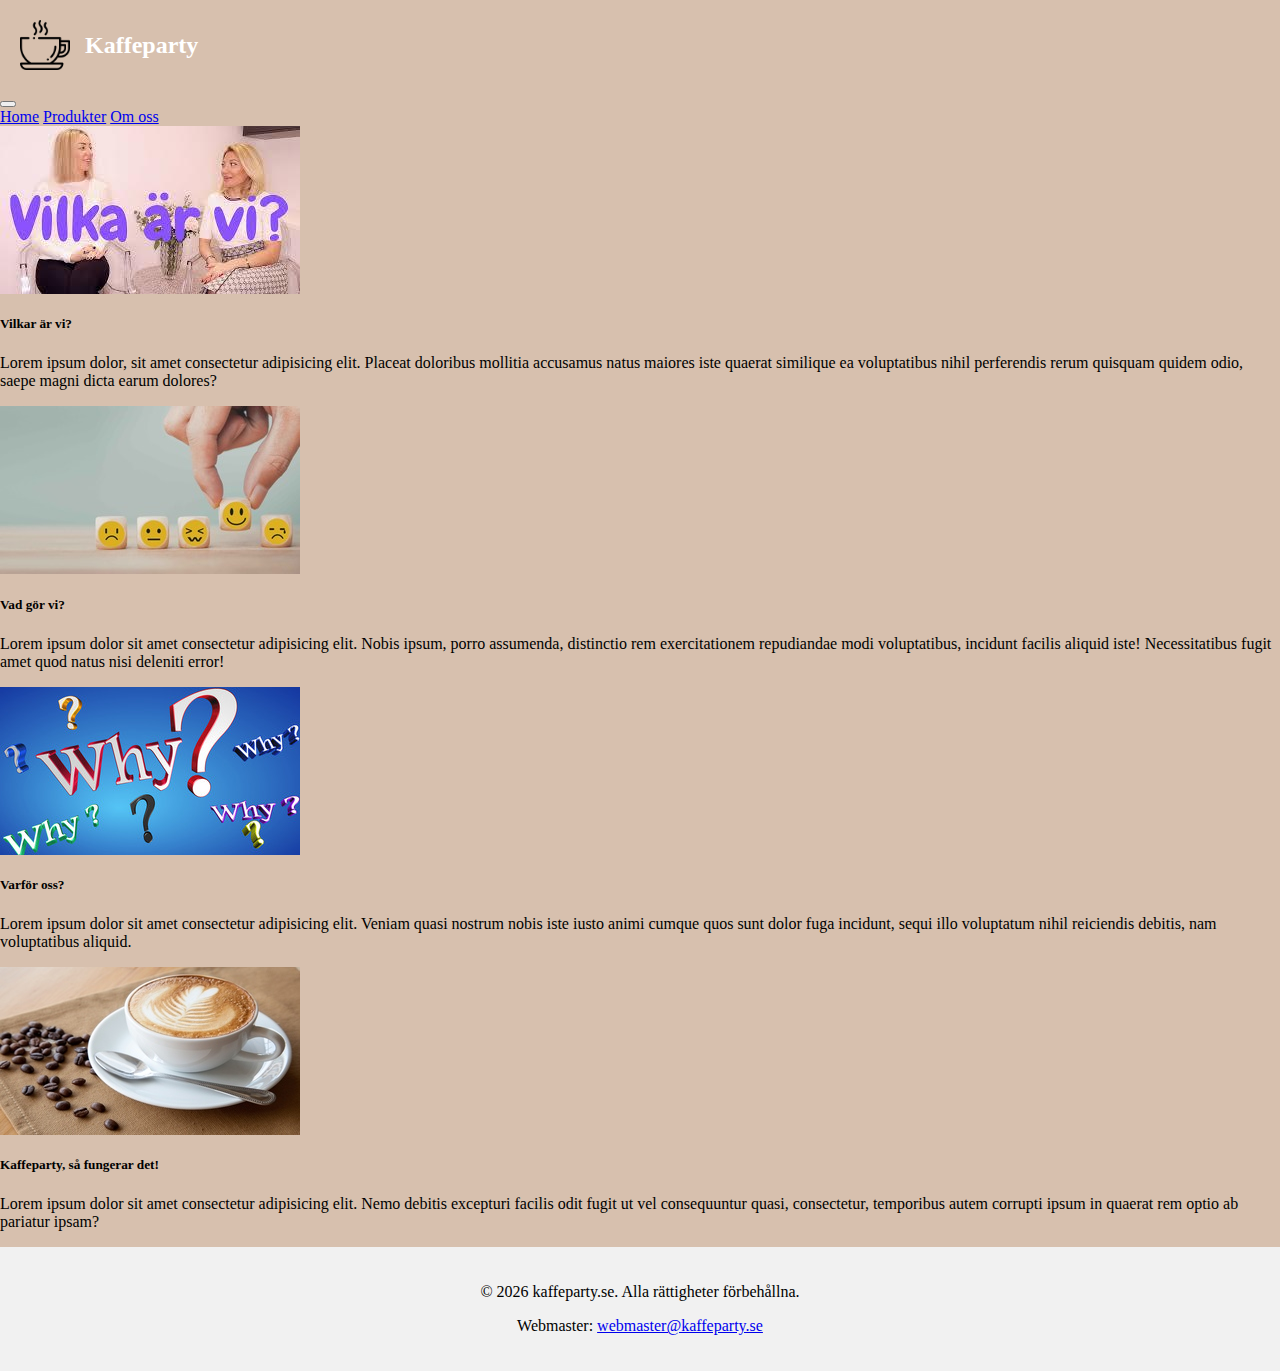
<file: Index.html>
<!DOCTYPE html>
<html lang="sv">
<head>
    <title>A simple HTML document</title>
    <link href="https://cdn.jsdelivr.net/npm/bootstrap@5.0.2/dist/css/bootstrap.min.css" rel="stylesheet" integrity="sha384-EVSTQN3/azprG1Anm3QDgpJLIm9Nao0Yz1ztcQTwFspd3yD65VohhpuuCOmLASjC" crossorigin="anonymous">
    <link rel="stylesheet" type="text/css" href="style.css" />
    <header>
      <div class="logo">
          <img src="bilder/coffee-cup.png" alt="Företagslogotyp">
          <div class="company-name">Kaffeparty</div>
      </div>
  </header>
    <nav class="navbar navbar-expand-lg navbar-light bg-light px-5">
        <div class="container-fluid">
          <button class="navbar-toggler" type="button" data-bs-toggle="collapse" data-bs-target="#navbarNavAltMarkup" aria-controls="navbarNavAltMarkup" aria-expanded="false" aria-label="Toggle navigation">
            <span class="navbar-toggler-icon"></span>
          </button>
          <div class="collapse navbar-collapse" id="navbarNavAltMarkup">
            <div class="navbar-nav">
              <a class="nav-link active" href="/Index.html">Home</a>
              <a class="nav-link" href="/Products.html">Produkter</a>
              <a class="nav-link" href="/AboutUs.html">Om oss</a>
            </div>
          </div>
        </div>
      </nav>
</head>
<body>

      <div class="container-sm py-5">

    <div class="row row-cols-1 row-cols-md-2 g-4 py-5">
      <div class="col">
        <div class="card">
          <img src="/bilder/vilka är vi.jpg" class="card-img-top rounded fluid" alt="...">
          <div class="card-body">
            <h5 class="card-title">Vilkar är vi?</h5>
            <p class="card-text">Lorem ipsum dolor, sit amet consectetur adipisicing elit. Placeat doloribus mollitia accusamus natus maiores iste quaerat similique ea voluptatibus nihil perferendis rerum quisquam quidem odio, saepe magni dicta earum dolores?</p>
          </div>
        </div>
      </div>
      <div class="col">
        <div class="card">
          <img src="/bilder/vadgörvi.jpg" class="card-img-top rounded fluid" alt="...">
          <div class="card-body">
            <h5 class="card-title">Vad gör vi?</h5>
            <p class="card-text">Lorem ipsum dolor sit amet consectetur adipisicing elit. Nobis ipsum, porro assumenda, distinctio rem exercitationem repudiandae modi voluptatibus, incidunt facilis aliquid iste! Necessitatibus fugit amet quod natus nisi deleniti error!</p>
          </div>
        </div>
      </div>
      <div class="col">
        <div class="card">
          <img src="bilder/varför oss.jpg" class="card-img-top rounded fluid" alt="...">
          <div class="card-body">
            <h5 class="card-title">Varför oss?</h5>
            <p class="card-text">Lorem ipsum dolor sit amet consectetur adipisicing elit. Veniam quasi nostrum nobis iste iusto animi cumque quos sunt dolor fuga incidunt, sequi illo voluptatum nihil reiciendis debitis, nam voluptatibus aliquid.</p>
          </div>
        </div>
      </div>
      <div class="col">
        <div class="card">
          <img src="bilder/kaffe.jpg" class="card-img-top rounded fluid" alt="...">
          <div class="card-body">
            <h5 class="card-title">Kaffeparty, så fungerar det!</h5>
            <p class="card-text">Lorem ipsum dolor sit amet consectetur adipisicing elit. Nemo debitis excepturi facilis odit fugit ut vel consequuntur quasi, consectetur, temporibus autem corrupti ipsum in quaerat rem optio ab pariatur ipsam?</p>
          </div>
        </div>
      </div>
    </div>
</div>


<footer>
  <p>&copy; <span id="year"></span> kaffeparty.se. Alla rättigheter förbehållna.</p>
  <p>Webmaster: <a href="mailto:webmaster@kaffeparty.se">webmaster@kaffeparty.se</a></p>
</footer>

<script>
  // JavaScript för att dynamiskt sätta året
  document.getElementById('year').textContent = new Date().getFullYear();
</script>

<script src="https://cdn.jsdelivr.net/npm/bootstrap@5.0.2/dist/js/bootstrap.bundle.min.js" integrity="sha384-MrcW6ZMFYlzcLA8Nl+NtUVF0sA7MsXsP1UyJoMp4YLEuNSfAP+JcXn/tWtIaxVXM" crossorigin="anonymous"></script>
    
    



    <script src="https://cdn.jsdelivr.net/npm/bootstrap@5.0.2/dist/js/bootstrap.bundle.min.js" integrity="sha384-MrcW6ZMFYlzcLA8Nl+NtUVF0sA7MsXsP1UyJoMp4YLEuNSfAP+JcXn/tWtIaxVXM" crossorigin="anonymous"></script>
</body>
</html>
</file>
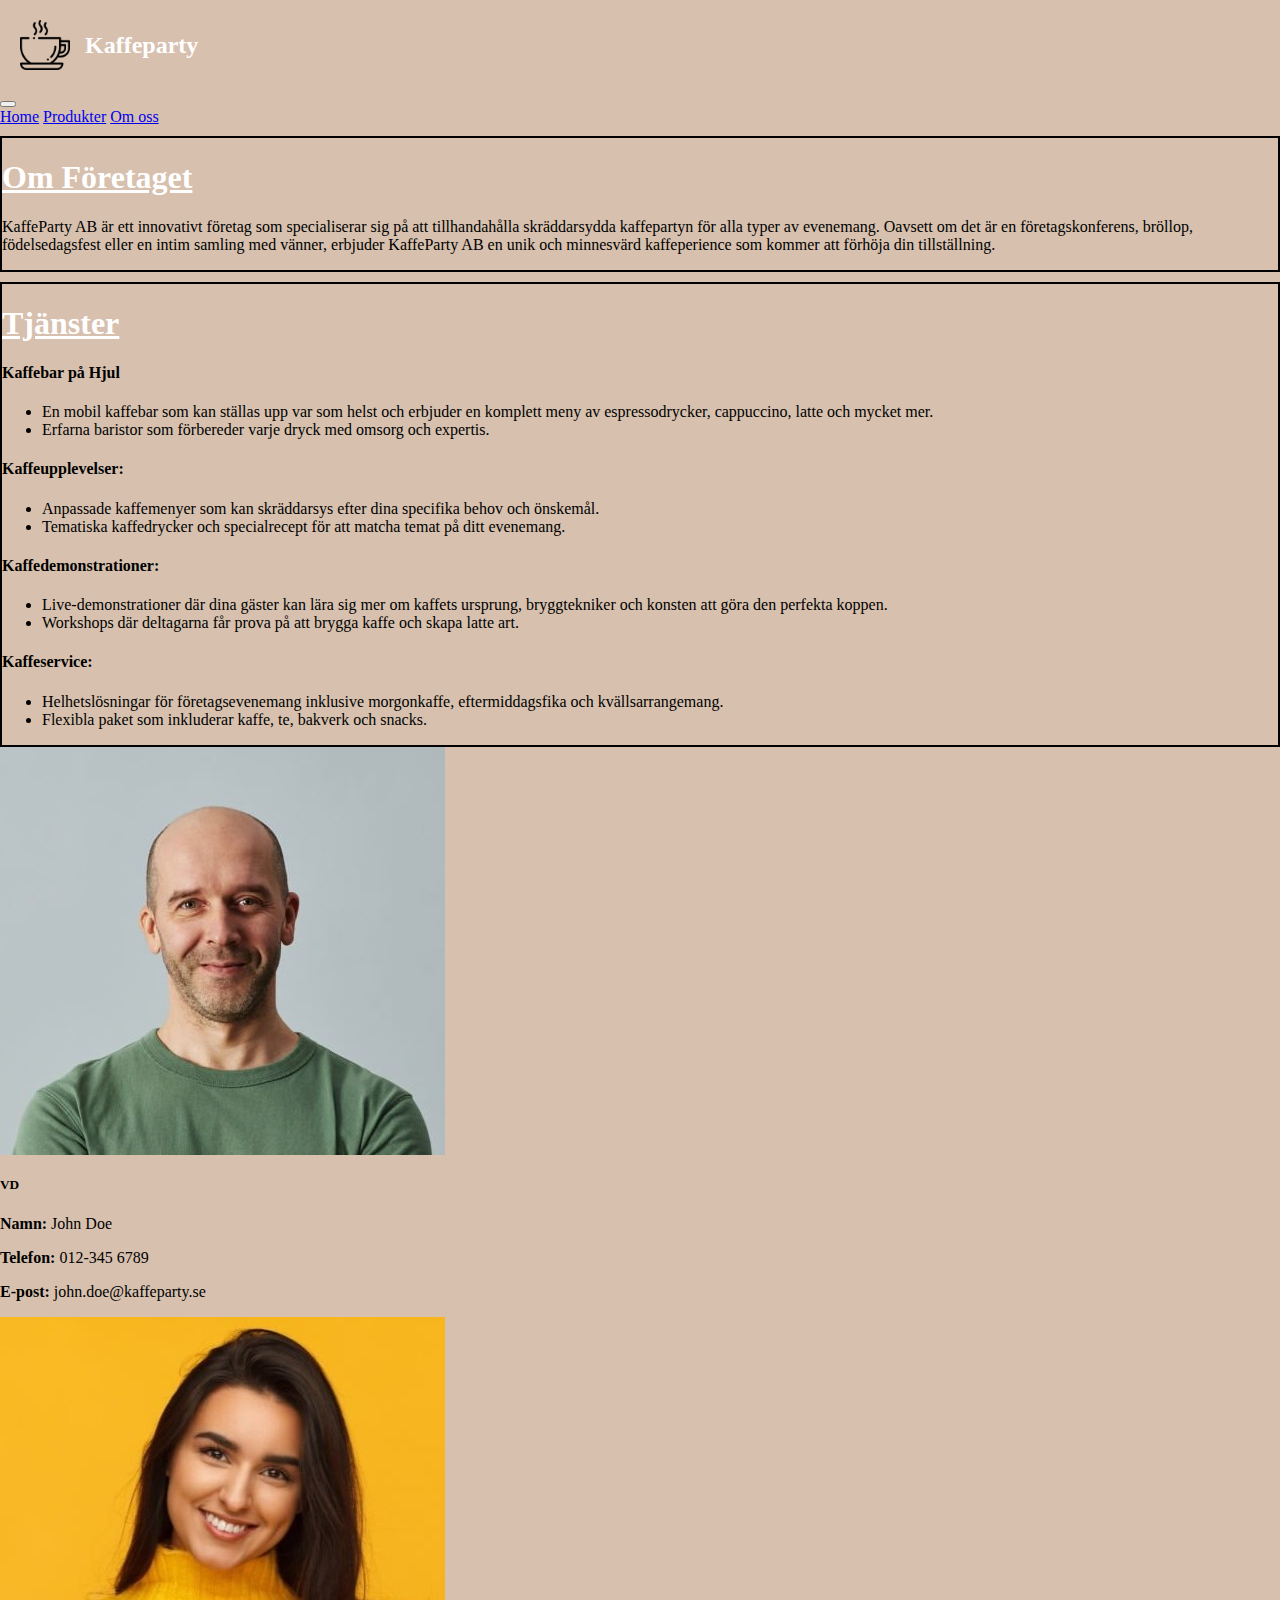
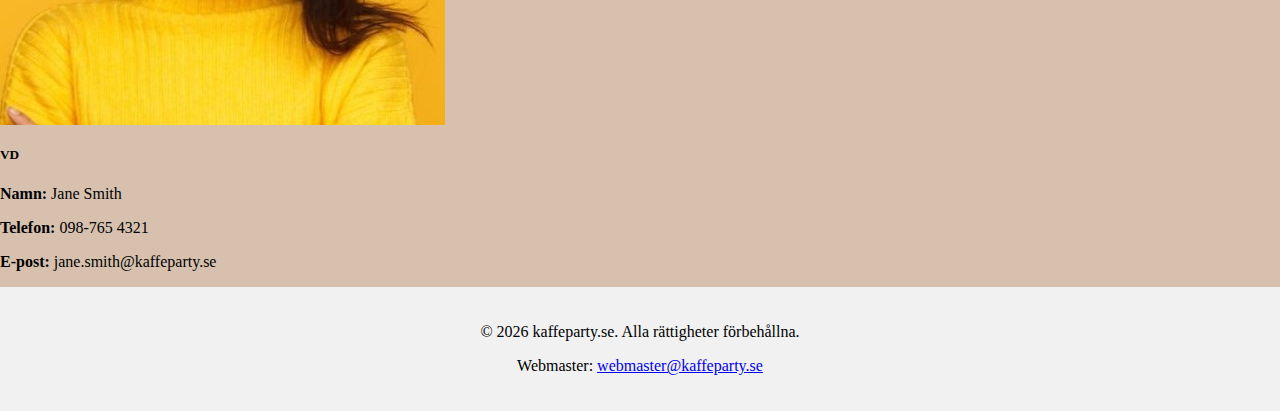
<file: AboutUs.html>
<!DOCTYPE html>
<html lang="sv">
<head>
    <title>A simple HTML document</title>
    <link href="https://cdn.jsdelivr.net/npm/bootstrap@5.0.2/dist/css/bootstrap.min.css" rel="stylesheet" integrity="sha384-EVSTQN3/azprG1Anm3QDgpJLIm9Nao0Yz1ztcQTwFspd3yD65VohhpuuCOmLASjC" crossorigin="anonymous">
    <link rel="stylesheet" type="text/css" href="style.css" />
    <header>
      <div class="logo">
          <img src="bilder/coffee-cup.png" alt="Företagslogotyp">
          <div class="company-name">Kaffeparty</div>
      </div>
  </header>
    <nav class="navbar navbar-expand-lg navbar-light bg-light px-5">
        <div class="container-fluid">
          <button class="navbar-toggler" type="button" data-bs-toggle="collapse" data-bs-target="#navbarNavAltMarkup" aria-controls="navbarNavAltMarkup" aria-expanded="false" aria-label="Toggle navigation">
            <span class="navbar-toggler-icon"></span>
          </button>
          <div class="collapse navbar-collapse" id="navbarNavAltMarkup">
            <div class="navbar-nav">
              <a class="nav-link" href="/Index.html">Home</a>
              <a class="nav-link" href="/Products.html">Produkter</a>
              <a class="nav-link active" href="/AboutUs.html">Om oss</a>
            </div>
          </div>
        </div>
      </nav>
</head>
<body>

    <div class="container-sm py-5">
        
        <div class="row" id="about-row">
            <div class="col">
                <h1><u>Om Företaget</u></h1>
                <p>KaffeParty AB är ett innovativt företag som specialiserar 
                    sig på att tillhandahålla skräddarsydda kaffepartyn för 
                    alla typer av evenemang. Oavsett om det är en 
                    företagskonferens, bröllop, födelsedagsfest eller en 
                    intim samling med vänner, erbjuder KaffeParty AB en 
                    unik och minnesvärd kaffeperience som kommer att förhöja 
                    din tillställning.
                </p>
            </div>

        </div>
        <div class="row" id="about-row">
            <h1><u>Tjänster</u></h1>
            <div class="col pt-3">
                <h4>Kaffebar på Hjul</h4>
                <ul>
                    <li>
                    En mobil kaffebar som kan ställas upp 
                    var som helst och erbjuder en komplett 
                    meny av espressodrycker, cappuccino, 
                    latte och mycket mer.
                    </li>
                    <li>
                        Erfarna baristor som förbereder varje dryck med omsorg och expertis.
                    </li>
                </ul>

            </div>
            <div class="col pt-3">
                <h4>Kaffeupplevelser:</h4>
                <ul>
                    <li>
                        Anpassade kaffemenyer 
                        som kan skräddarsys efter dina specifika 
                        behov och önskemål.
                    </li>
                    <li>
                        Tematiska kaffedrycker och specialrecept
                         för att matcha temat på ditt evenemang.
                    </li>
                </ul>

            </div>
            <div class="row">
                <div class="col">
                    <h4>Kaffedemonstrationer:</h4>
                    <ul>
                        <li>
                            Live-demonstrationer där dina gäster kan lära sig mer
                             om kaffets ursprung, bryggtekniker och konsten att 
                             göra den perfekta koppen.
                        </li>
                        <li>
                            Workshops där deltagarna får prova på att brygga kaffe och skapa latte art.
                        </li>
                    </ul>
    
                </div>
                <div class="col">
                    <h4>Kaffeservice:</h4>
                    <ul>
                        <li>
                            Helhetslösningar för företagsevenemang inklusive morgonkaffe, eftermiddagsfika och kvällsarrangemang.
                        </li>
                        <li>
                            Flexibla paket som inkluderar kaffe, te, bakverk och snacks.
                        </li>
                    </ul>
    
                </div>
            </div>

        </div>
        <div class="row mt-5 pt-5 py-5">
            <div class="col">
                <div class="card mb-3">
                    <div class="row g-0">
                      <div class="col-md-4">
                        <img src="bilder/man.jpg" class="img-fluid rounded-start" alt="...">
                      </div>
                      <div class="col-md-8">
                        <div class="card-body">
                          <h5 class="card-title">VD</h5>
                          <p class="card-text"><strong>Namn:</strong> John Doe</p>
                          <p class="card-text"><strong>Telefon:</strong> 012-345 6789</p>
                          <p class="card-text"><strong>E-post:</strong> john.doe@kaffeparty.se</p>
                          
                        </div>
                      </div>
                    </div>
                  </div>
            </div>
            <div class="col">
                <div class="card mb-3">
                    <div class="row g-0">
                      <div class="col-md-4">
                        <img src="bilder/woman.jpg" class="img-fluid rounded-start" alt="...">
                      </div>
                      <div class="col-md-8">
                        <div class="card-body">
                            <h5 class="card-title">VD</h5>
                            <p class="card-text"><strong>Namn:</strong> Jane Smith</p>
                            <p class="card-text"><strong>Telefon:</strong> 098-765 4321</p>
                            <p class="card-text"><strong>E-post:</strong> jane.smith@kaffeparty.se</p>
                        </div>
                      </div>
                    </div>
                  </div>
            </div>
        </div>

    </div>


    <footer>
        <p>&copy; <span id="year"></span> kaffeparty.se. Alla rättigheter förbehållna.</p>
        <p>Webmaster: <a href="mailto:webmaster@kaffeparty.se">webmaster@kaffeparty.se</a></p>
      </footer>
      
      <script>
        // JavaScript för att dynamiskt sätta året
        document.getElementById('year').textContent = new Date().getFullYear();
      </script>

<script src="https://cdn.jsdelivr.net/npm/bootstrap@5.0.2/dist/js/bootstrap.bundle.min.js" integrity="sha384-MrcW6ZMFYlzcLA8Nl+NtUVF0sA7MsXsP1UyJoMp4YLEuNSfAP+JcXn/tWtIaxVXM" crossorigin="anonymous"></script>
    
    



    <script src="https://cdn.jsdelivr.net/npm/bootstrap@5.0.2/dist/js/bootstrap.bundle.min.js" integrity="sha384-MrcW6ZMFYlzcLA8Nl+NtUVF0sA7MsXsP1UyJoMp4YLEuNSfAP+JcXn/tWtIaxVXM" crossorigin="anonymous"></script>
</body>

</html>
</file>
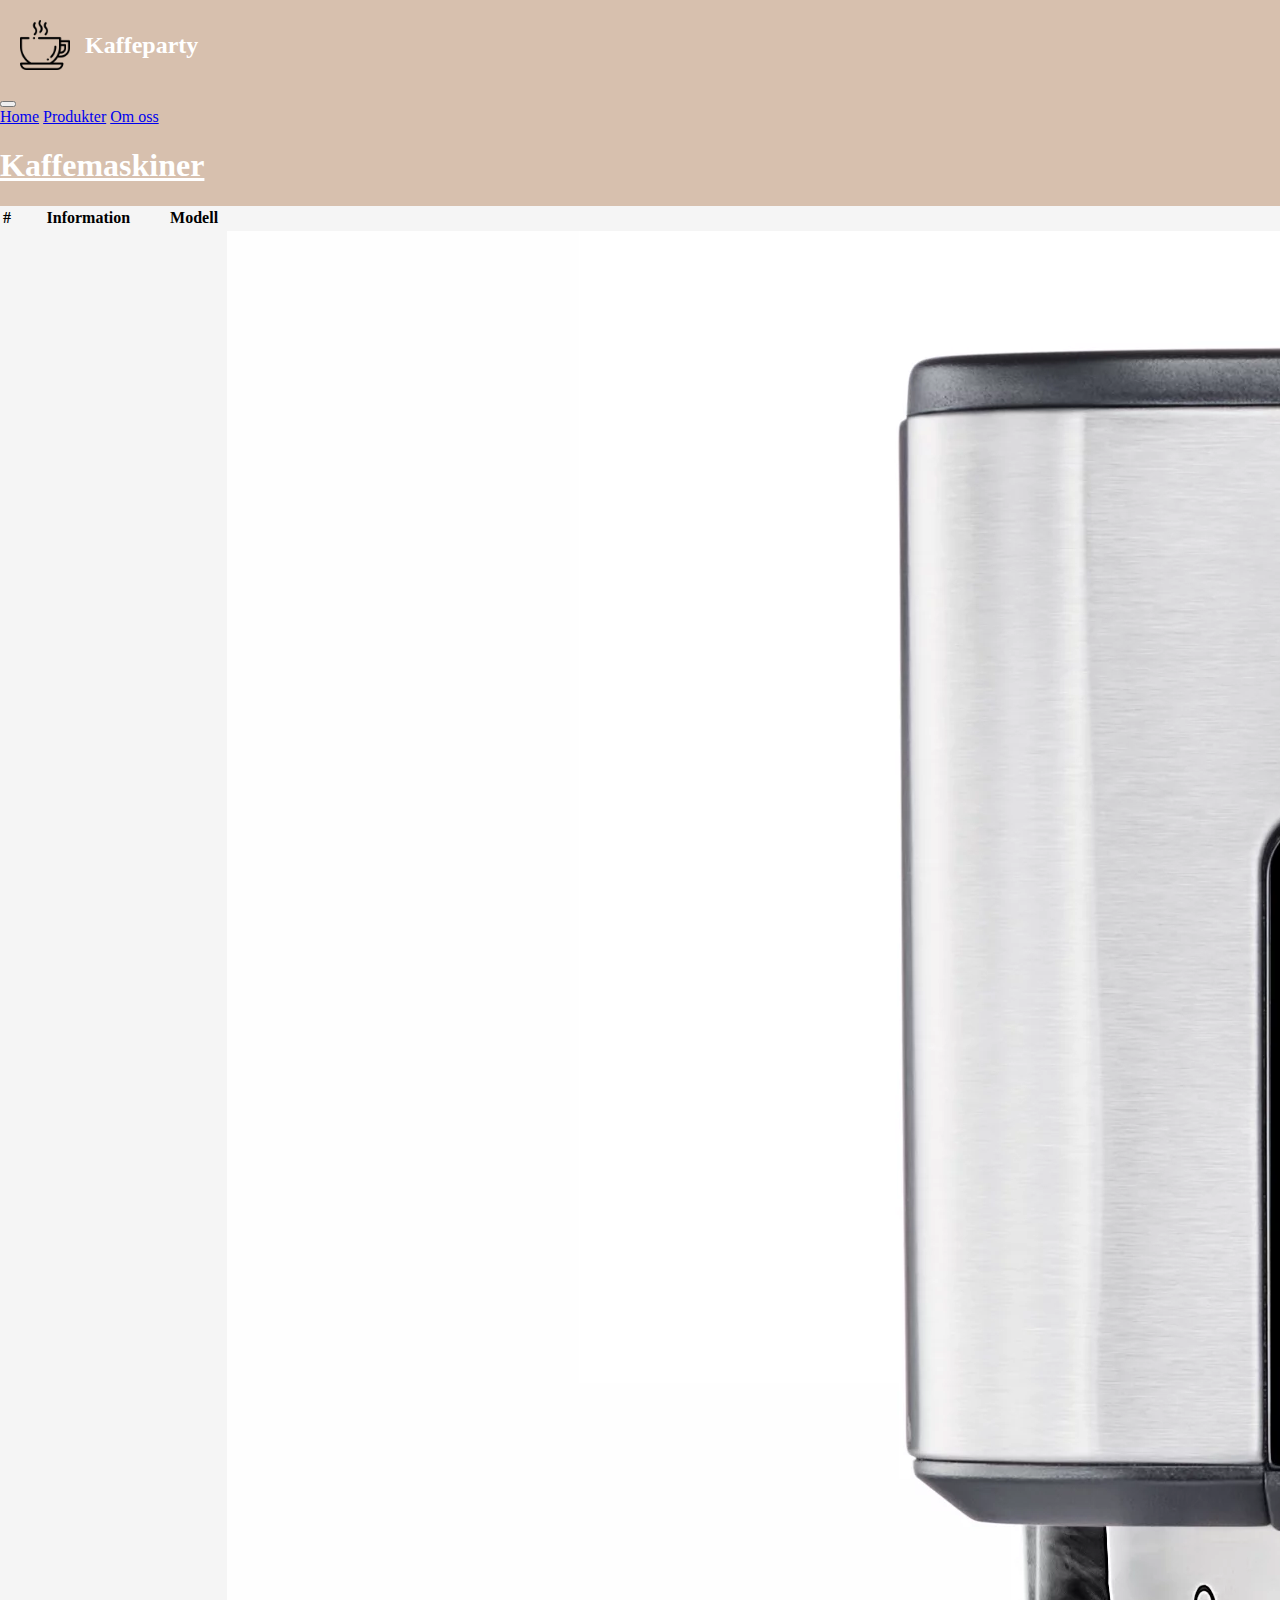
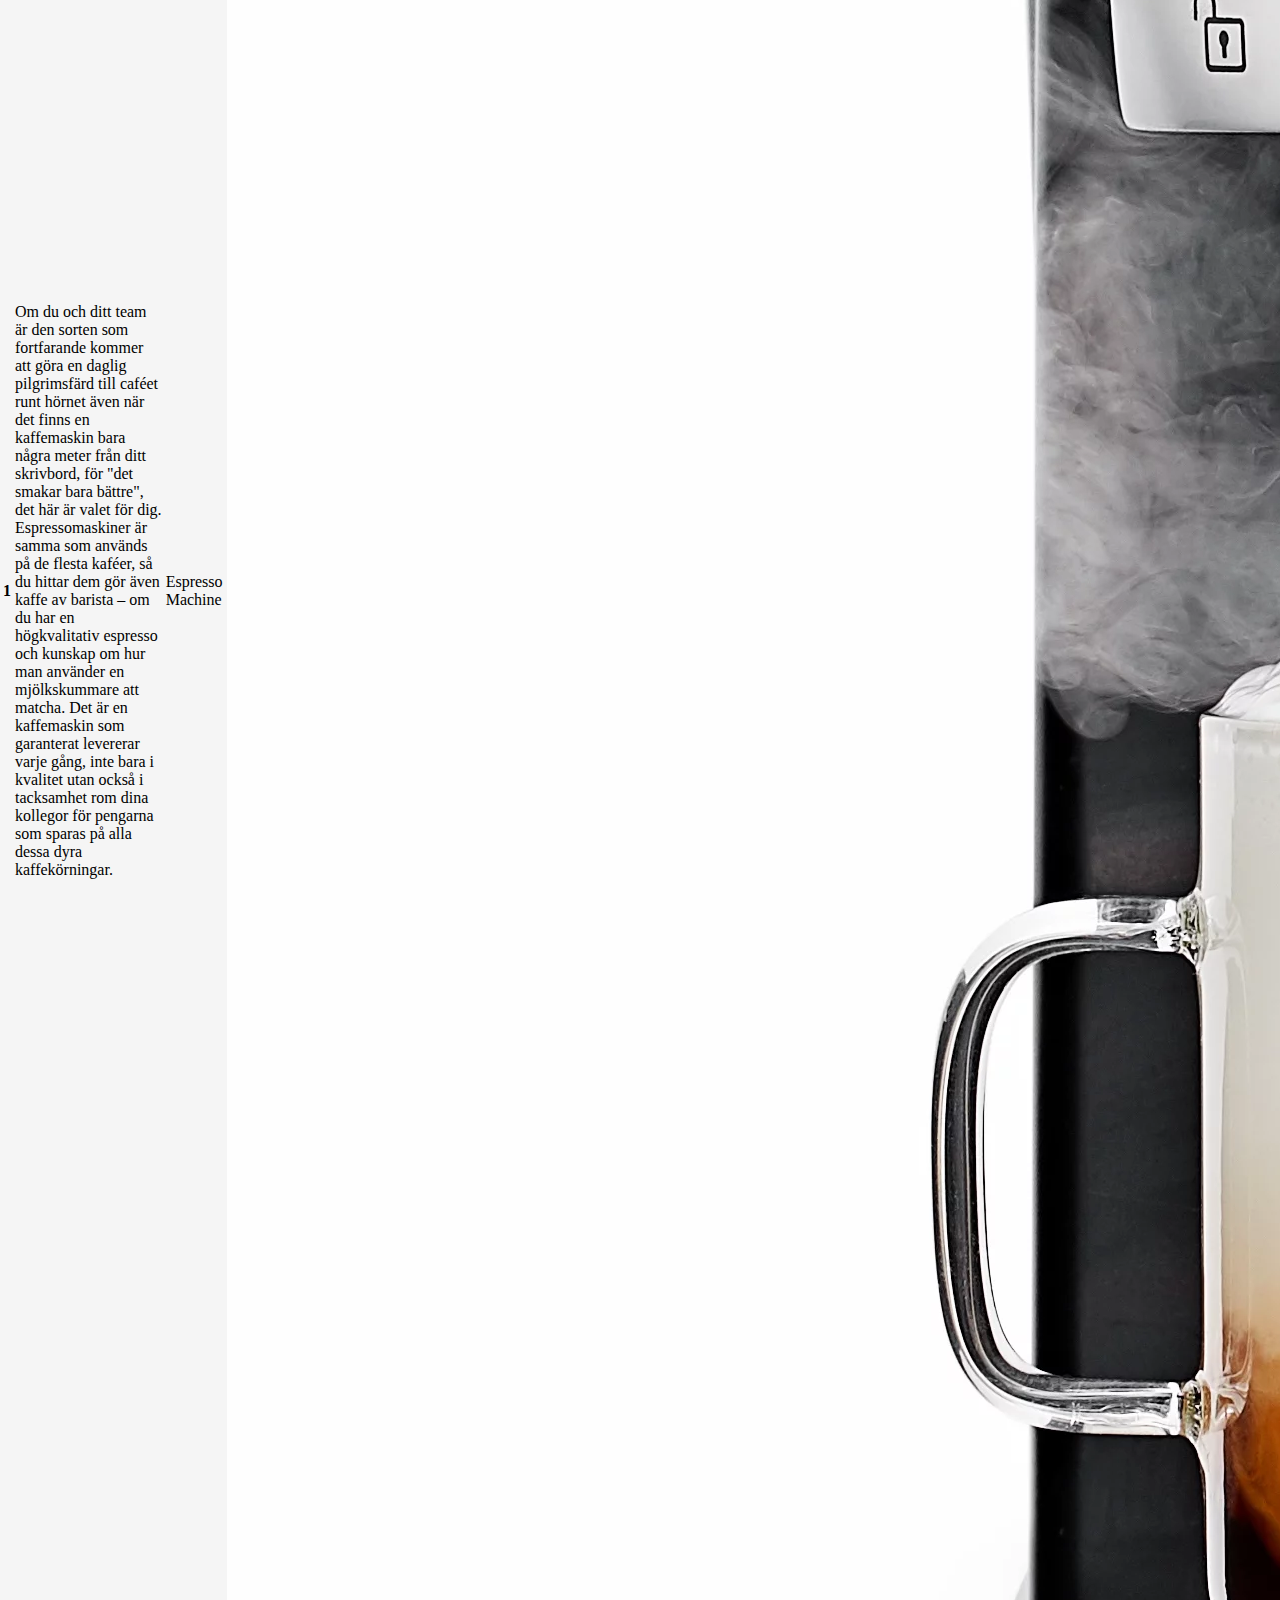
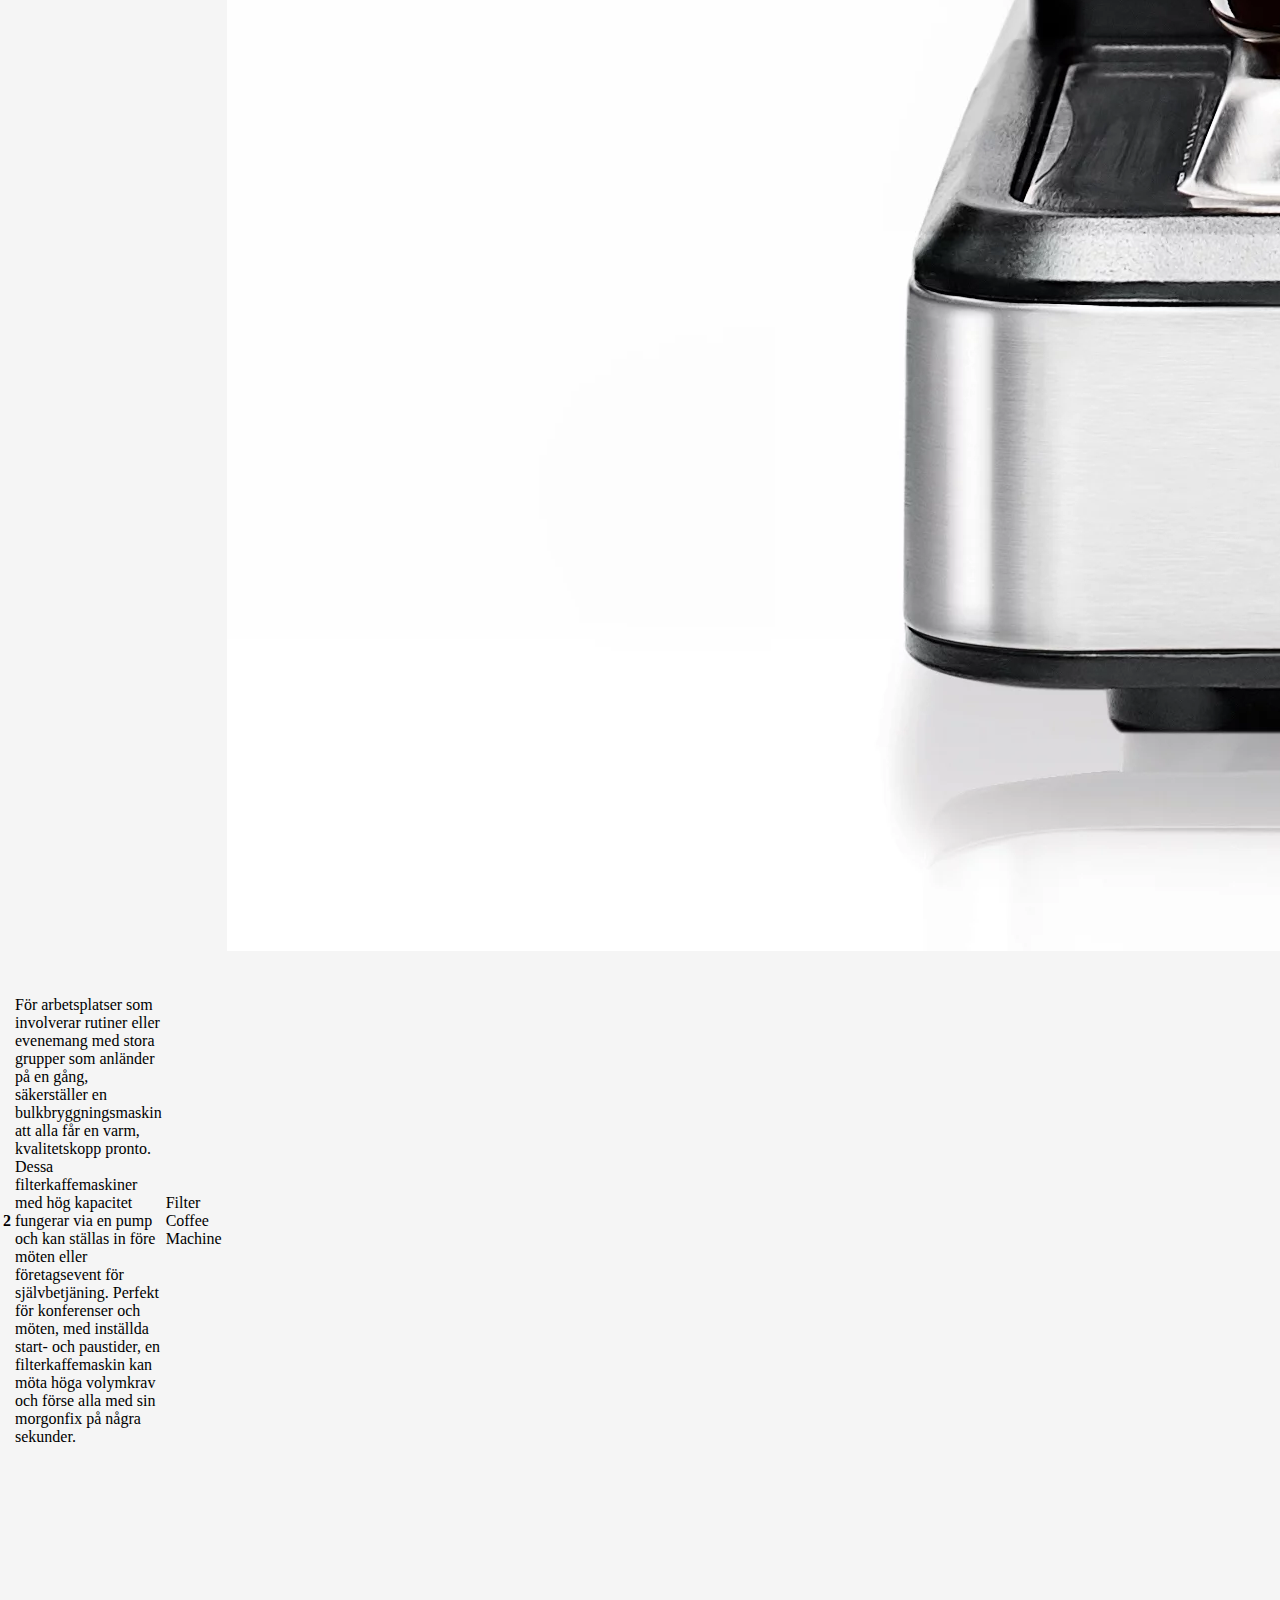
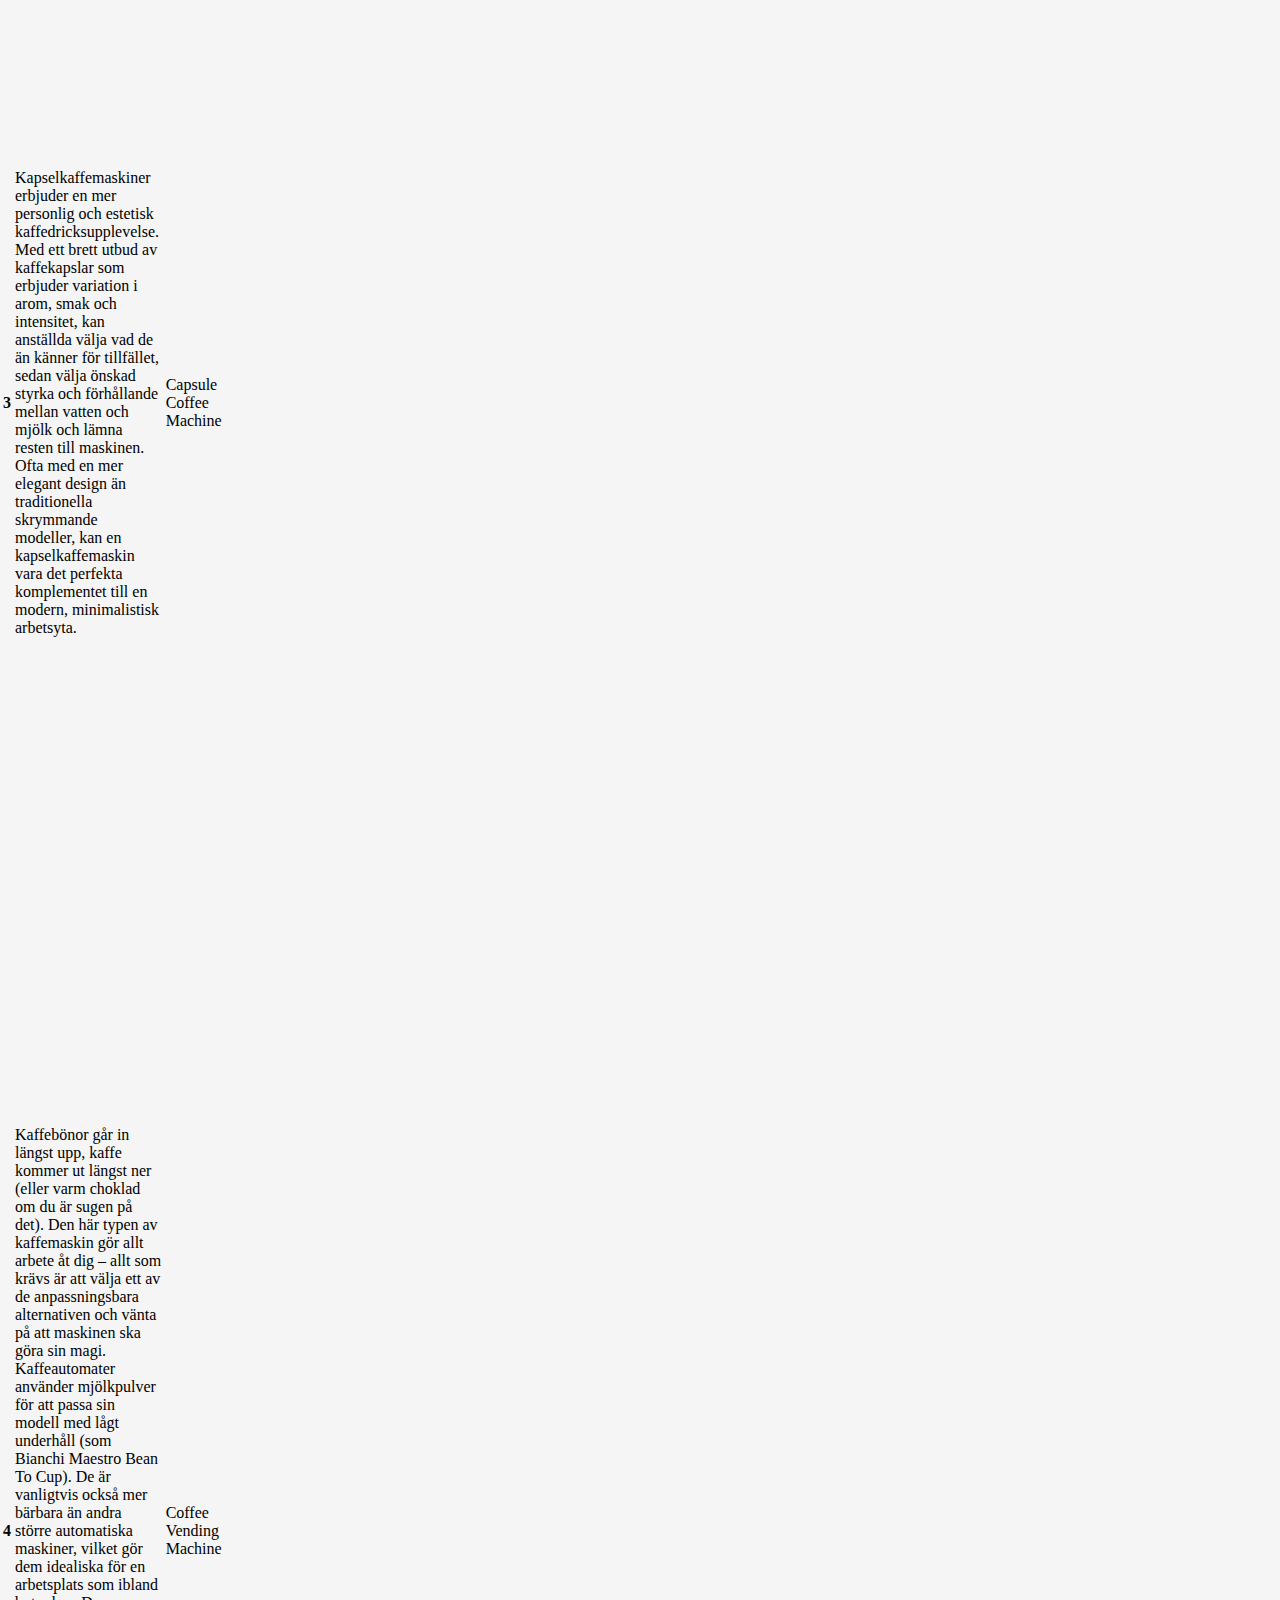
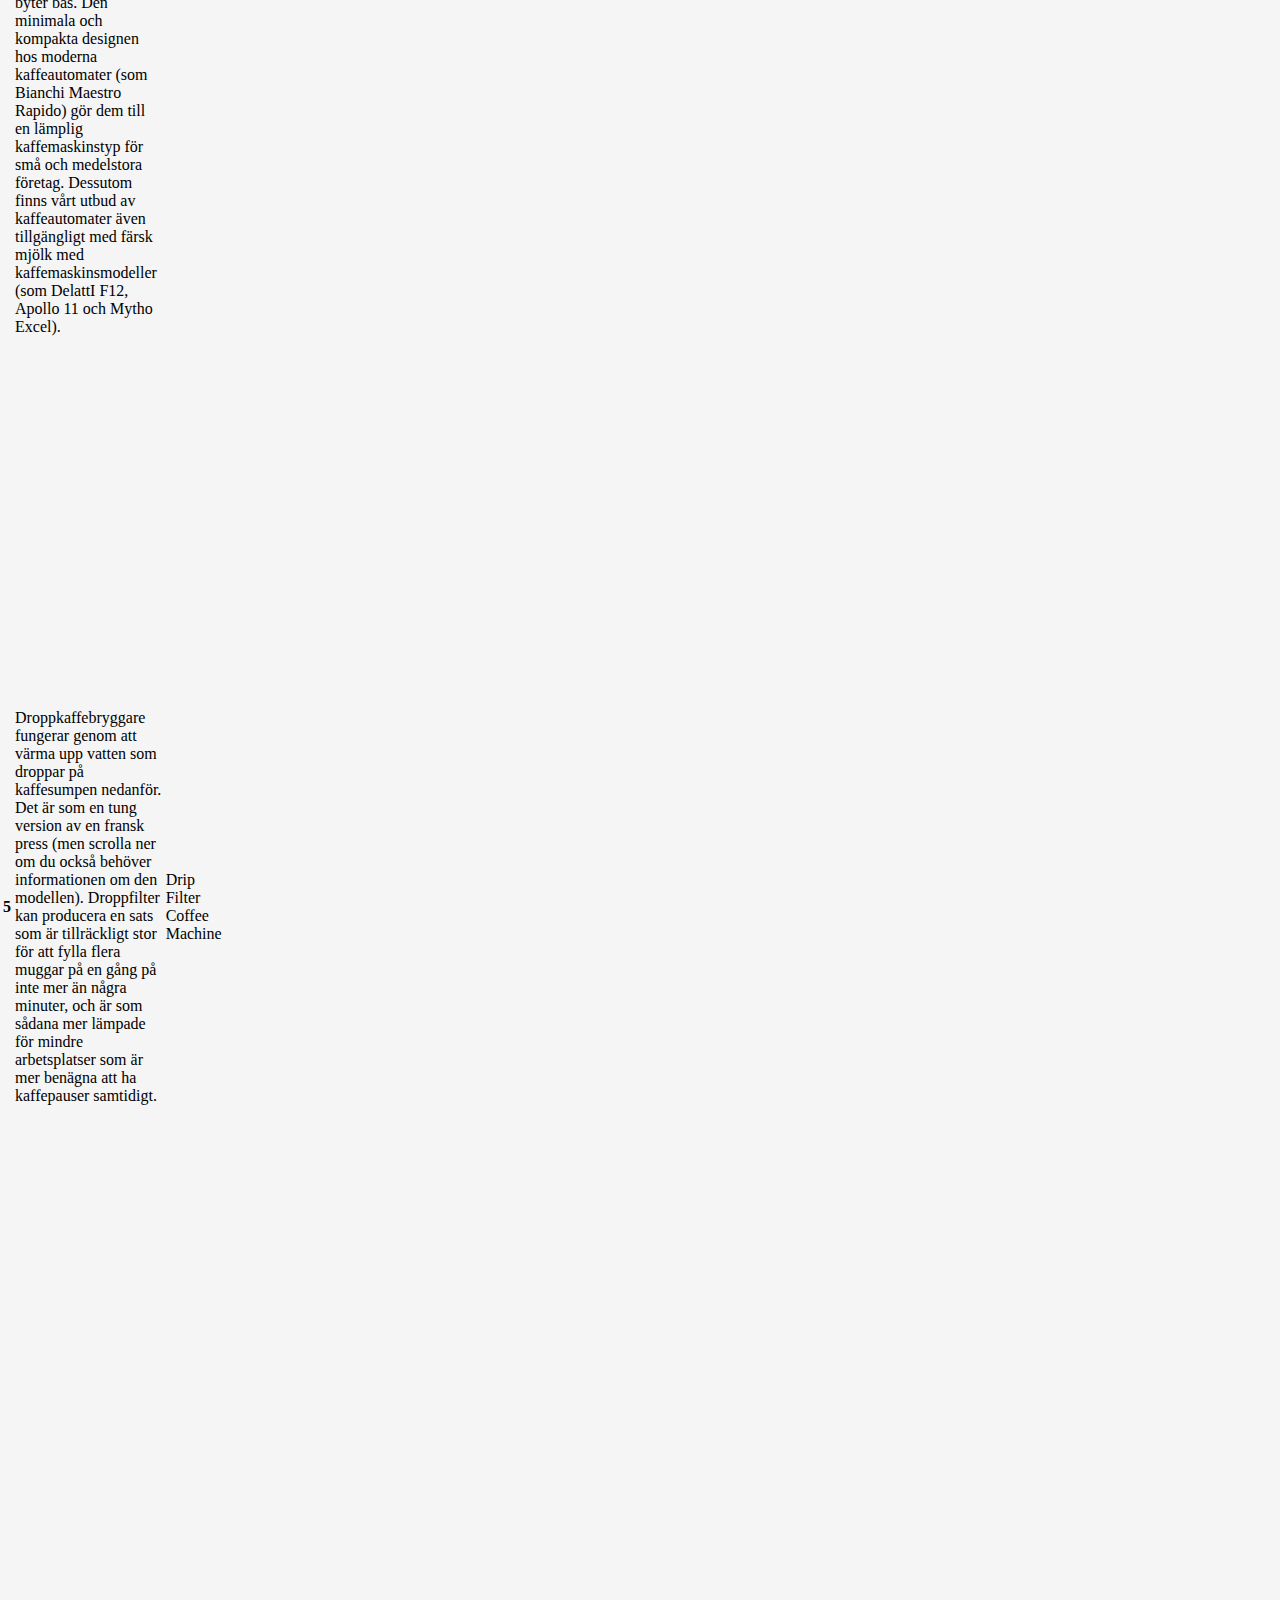
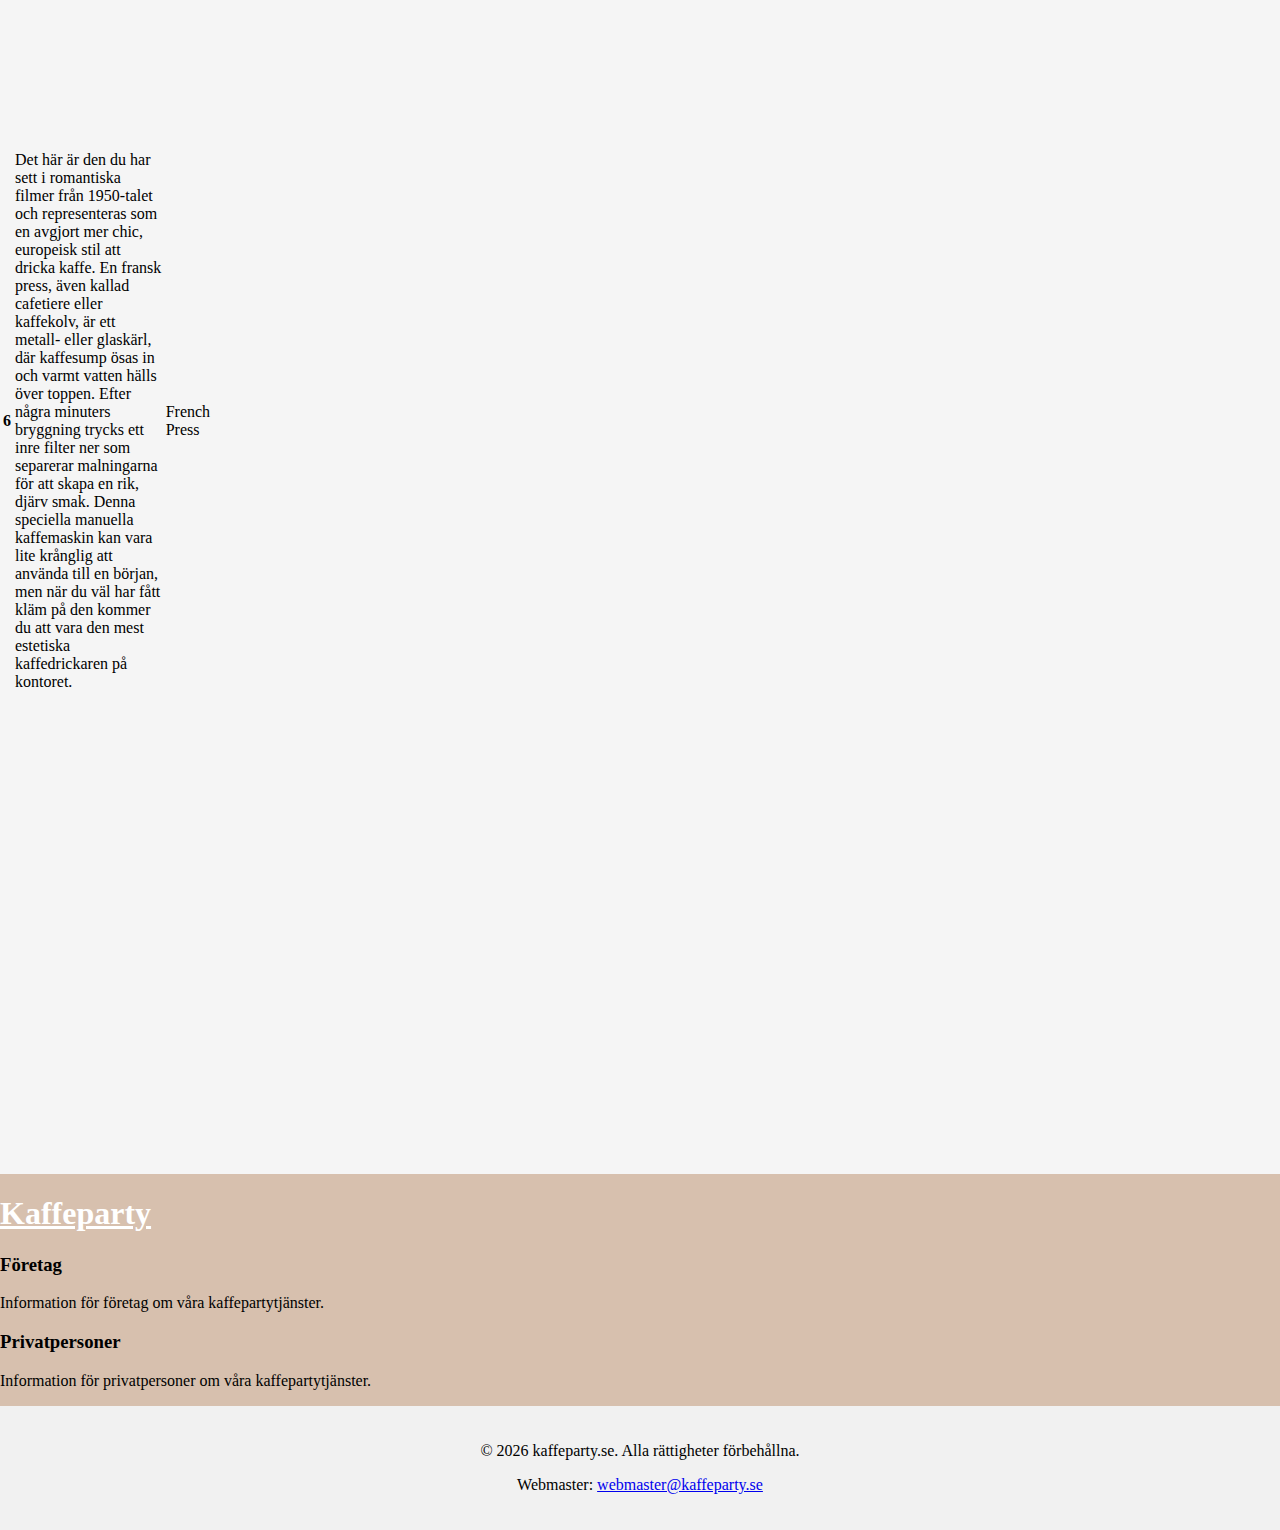
<file: Products.html>
<!DOCTYPE html>
<html lang="sv">
<head>
    <title>A simple HTML document</title>
    <link href="https://cdn.jsdelivr.net/npm/bootstrap@5.0.2/dist/css/bootstrap.min.css" rel="stylesheet" integrity="sha384-EVSTQN3/azprG1Anm3QDgpJLIm9Nao0Yz1ztcQTwFspd3yD65VohhpuuCOmLASjC" crossorigin="anonymous">
    <link rel="stylesheet" type="text/css" href="style.css"/>
    <header>
      <div class="logo">
          <img src="bilder/coffee-cup.png" alt="Företagslogotyp">
          <div class="company-name">Kaffeparty</div>
      </div>
  </header>
    <nav class="navbar navbar-expand-lg navbar-light bg-light px-5">
        <div class="container-fluid">  
          <button class="navbar-toggler" type="button" data-bs-toggle="collapse" data-bs-target="#navbarNavAltMarkup" aria-controls="navbarNavAltMarkup" aria-expanded="false" aria-label="Toggle navigation">
            <span class="navbar-toggler-icon"></span>
          </button>
          <div class="collapse navbar-collapse" id="navbarNavAltMarkup">
            <div class="navbar-nav">
              <a class="nav-link" href="/Index.html">Home</a>
              <a class="nav-link active" href="/Products.html">Produkter</a>
              <a class="nav-link" href="/AboutUs.html">Om oss</a>
            </div>
          </div>
        </div>
      </nav>
</head>
<body>
    <div class="container pb-5 pt-5 mt-5">

        <div class="row align-items-center">
            <div class="col">
                <h1><u>Kaffemaskiner</u></h1>
                <div class="table-responsive-md">
                <table class="table table-bordered">
                    <thead>
                      <tr>
                        <th scope="col">#</th>
                        <th scope="col">Information</th>
                        <th scope="col">Modell</th>
                        <th scope="col">Bild</th>
                        <th scope="col">Pris</th>
                      </tr>
                    </thead>
                    <tbody>
                      <tr>
                        <th scope="row">1</th>
                        <td>Om du och ditt team är den sorten som fortfarande kommer att göra en daglig pilgrimsfärd till caféet runt 
                            hörnet även när det finns en kaffemaskin bara några meter från ditt skrivbord, för "det smakar bara bättre",
                             det här är valet för dig. Espressomaskiner är samma som används på de flesta kaféer, så du hittar dem 
                             gör även kaffe av barista – om du har en högkvalitativ espresso och kunskap om hur man använder en 
                             mjölkskummare att matcha. 
                            Det är en kaffemaskin som garanterat levererar varje gång, inte bara i kvalitet utan också 
                            i tacksamhet 
                            rom dina kollegor för pengarna som sparas på alla dessa dyra kaffekörningar.</td>
                        <td>Espresso Machine</td>
                        <td class="thumbnail"><img src="bilder/espresso.jpg" alt="" class="img-fluid img-thumbnail"></td>
                        <td>5990kr</td>
                    </tr>
                      <tr>
                        <th scope="row">2</th>
                        <td>För arbetsplatser som involverar rutiner eller evenemang med stora grupper som anländer 
                            på en gång, säkerställer en bulkbryggningsmaskin att alla får en varm, kvalitetskopp pronto. 
                            Dessa filterkaffemaskiner med hög kapacitet fungerar via en pump och kan ställas in före 
                            möten eller företagsevent för självbetjäning. Perfekt för konferenser och möten, 
                            med inställda start- och paustider, en filterkaffemaskin kan möta höga volymkrav och 
                            förse alla med sin morgonfix på några sekunder.</td>
                        <td>Filter Coffee Machine</td>
                        <td class="thumbnail"><img src="bilder/filtercoffee.jpg" alt="" class="img-fluid img-thumbnail"></td>
                        <td>5990kr</td>
                    </tr>
                      <tr>
                        <th scope="row">3</th>
                        <td>Kapselkaffemaskiner erbjuder en mer personlig och estetisk kaffedricksupplevelse. 
                            Med ett brett utbud av kaffekapslar som erbjuder variation i arom, smak och intensitet, 
                            kan anställda välja vad de än känner för tillfället, sedan välja önskad styrka och förhållande 
                            mellan vatten och mjölk och lämna resten till maskinen. Ofta med en mer elegant design än traditionella 
                            skrymmande modeller, kan en kapselkaffemaskin vara det perfekta komplementet till en modern, minimalistisk 
                            arbetsyta.</td>
                        <td>Capsule Coffee Machine</td>
                        <td class="thumbnail"><img src="bilder/capsule.jpg" alt="" class="img-fluid img-thumbnail"></td>
                        <td>5990kr</td>
                    </tr>
                      <tr>
                        <th scope="row">4</th>
                        <td>Kaffebönor går in längst upp, kaffe kommer ut längst ner (eller varm choklad om du är sugen på det). 
                            Den här typen av kaffemaskin gör allt arbete åt dig – allt som krävs är att välja ett av de anpassningsbara 
                            alternativen och vänta på att maskinen ska göra sin magi. Kaffeautomater använder mjölkpulver för att passa 
                            sin modell med lågt underhåll (som Bianchi Maestro Bean To Cup). De är vanligtvis också mer bärbara än 
                            andra större automatiska maskiner, vilket gör dem idealiska för en arbetsplats som ibland byter bas. 
                            Den minimala och kompakta designen hos moderna kaffeautomater (som Bianchi Maestro Rapido) gör dem till
                            en lämplig kaffemaskinstyp för små och medelstora företag. Dessutom finns vårt utbud av kaffeautomater även 
                            tillgängligt med färsk mjölk med kaffemaskinsmodeller (som DelattI F12, Apollo 11 och Mytho Excel).</td>
                        <td>Coffee Vending Machine</td>
                        <td class="thumbnail"><img src="bilder/vending2.jpg" alt="" class="img-fluid img-thumbnail"></td>
                        <td>5990kr</td>
                    </tr>
                      <tr>
                        <th scope="row">5</th>
                        <td>
                            Droppkaffebryggare fungerar genom att värma upp vatten som droppar på kaffesumpen nedanför. 
                            Det är som en tung version av en fransk press (men scrolla ner om du också behöver informationen om den modellen).
                             Droppfilter kan producera en sats som är tillräckligt stor för att fylla flera muggar på en gång på 
                             inte mer än några minuter, och är som sådana mer lämpade för mindre arbetsplatser som är 
                             mer benägna att ha kaffepauser samtidigt.</td>
                        <td>Drip Filter Coffee Machine</td>
                        <td class="thumbnail"><img src="bilder/drip.jpeg" alt="" class="img-fluid img-thumbnail"></td>
                        <td>5990kr</td>
                    </tr>
                      <tr>
                        <th scope="row">6</th>
                        <td>Det här är den du har sett i romantiska filmer från 1950-talet och representeras som en avgjort mer chic, 
                            europeisk stil att dricka kaffe. En fransk press, även kallad cafetiere eller kaffekolv, är ett metall- eller glaskärl,
                            där kaffesump ösas in och varmt vatten hälls över toppen.
                            Efter några minuters bryggning trycks ett inre filter ner som separerar malningarna för att skapa en rik, 
                            djärv smak. Denna speciella manuella kaffemaskin kan vara lite krånglig att använda till en början, 
                            men när du väl har fått kläm på den kommer du att vara den mest estetiska kaffedrickaren på kontoret.</td>
                        <td>French Press</td>
                        <td class="thumbnail"><img src="bilder/frenchpress.jpg" alt="" class="img-fluid img-thumbnail"></td>
                        <td>5990kr</td>  
                    </tr>
                    
                    </tbody>
                  </table>
                </div>
            </div>

        </div>
        <div class="container pt-5 mt-5">
          <div class="row align-items-center">
              <div class="col">
                  <h1><u>Kaffeparty</u></h1>
                  <div class="row my-4">
                      <h3>Företag</h3>
                      <div class="col"></div>
                      <p>Information för företag om våra kaffepartytjänster.</p>
                      <h3 class="mt-3">Privatpersoner</h3>
                      <div class="col"></div>
                      <p>Information för privatpersoner om våra kaffepartytjänster.</p>
                  </div>
              </div>
          </div>
      </div>
    </div>
  
      <footer>
        <p>&copy; <span id="year"></span> kaffeparty.se. Alla rättigheter förbehållna.</p>
        <p>Webmaster: <a href="mailto:webmaster@kaffeparty.se">webmaster@kaffeparty.se</a></p>
     </footer>

    


  <script>
      document.getElementById('year').textContent = new Date().getFullYear();
  </script>

    <script src="https://cdn.jsdelivr.net/npm/bootstrap@5.0.2/dist/js/bootstrap.bundle.min.js" integrity="sha384-MrcW6ZMFYlzcLA8Nl+NtUVF0sA7MsXsP1UyJoMp4YLEuNSfAP+JcXn/tWtIaxVXM" crossorigin="anonymous"></script>
</body>

</html>
</file>
<file: style.css>
html, body {
    height: 100%;
    margin: 0;
}

body{
    background-color: #D7C0AE ;
    margin: 0;
    padding: 0;
    min-height: 100vh;
    display: flex;
    flex-direction: column;
}

.card{
    border: 0;
}

.thumbnail{
    text-align: center;
    vertical-align: middle;
    background-color: transparent;
}
table th{
    width: auto;
}
footer{
    text-align: center; 
    padding: 20px; 
    background-color: #f1f1f1; 
    margin-top: auto;
}

header {
    display: flex;
    text-align: center;
    align-items: center;
    justify-content: space-between;
    padding: 20px;
    color: white;
}
.logo {
    text-align: center;
    display: flex;
    align-items: center;
}
.logo img {
    height: 50px;
    margin-right: 15px;
}
.company-name {
    font-size: 24px;
    font-weight: bold;
}
.table{
    background-color: whitesmoke
}
h1{
    color:white;
}
#about-row{
    border: 2px solid #000;
    margin-top: 10px;
}
img{
    text-align: center;
    vertical-align: middle;
}
</file>
